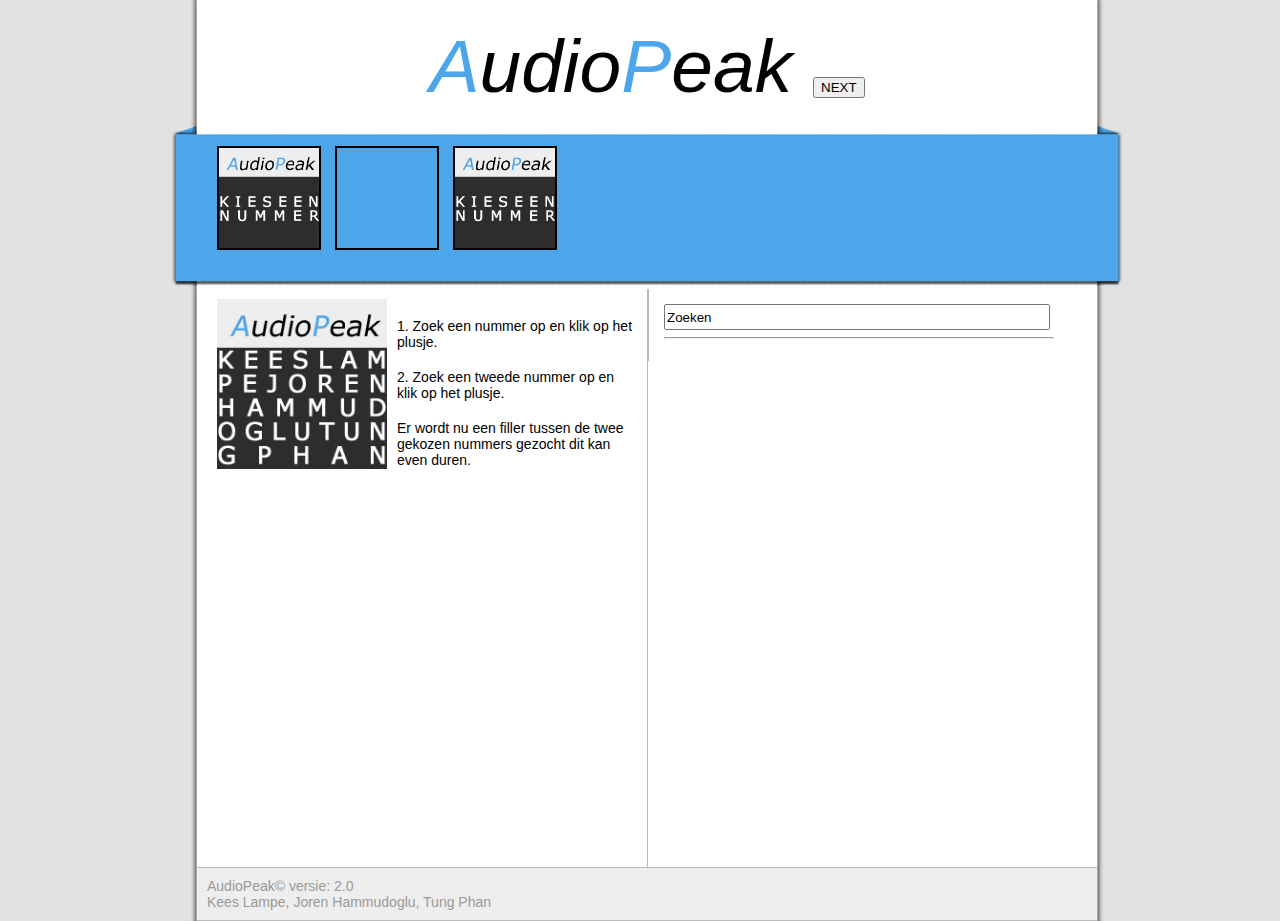
<file: index.html>
<!doctype html>
<html>

<head>
	<title>AudioPeak</title>
	<meta http-equiv="content-type" content="text/html;charset=utf-8" />
 
    <link rel="stylesheet" type="text/css" href="css/style.css" />
    
    <!-- scripts !-->
	<script src="js/jquery-1.8.3.min.js" type="text/javascript"></script>
    <script src="js/jquery.swfobject.1-1-1.min.js" type="text/javascript"></script>
    <script src="js/jcaption.js" /></script>
    
    <script src="js/searchLastfm.js" type="text/javascript"></script> 
    <script src="js/playList.js" type="text/javascript"></script> 
    <script src="js/htmlDT2.js" type="text/javascript"></script>               
    <script src="js/track.js" type="text/javascript"></script>  
     
</head>

<body>

<div id="center">

    <div id="header">
    	<span class="kleur">A</span>udio<span class="kleur">P</span>eak
        <input name="TEST BUTTON" type="button" value="NEXT" onClick="next()">
    </div>
    
    <div id="balk">  
  	 	<div id="balkflow">     
        <img src="images/albumnext.jpg" alt="alubmimg" id="huidigenummerbalk" />
        <img src="images/emty.png" alt="alubmimg" class="grayscale" id="filler1" />
        <img src="images/albumnext.jpg" alt="alubmimg" id="nieuwnummerbalk" />     
		</div>
    </div>
    
    <div id="content">
    
        <div id="left">       
            <!-- huidige nummer info !-->
            
            <img src="images/album.jpg" alt="alubmimg" id="album" />
            
          <p id="artist">1. Zoek een nummer op en klik op het plusje.</p>           
          <p id="trackName">2. Zoek een tweede nummer op en klik op het plusje.</p>
          <p id="palbum">Er wordt nu een filler tussen de twee gekozen nummers gezocht dit kan even duren.</p>
          <p id="wikiSum"></p>
            
        <div id="playVideoDiv"></div>
            <!-- Selected video will be shown here -->            
		</div>
            
        <div id="right">        
            <!-- zoekvelden !-->            
            <input name="searchAll" id="searchAll" type="text" size="60" width="100px"  value="Zoeken" class="resizedTextbox"/>                 
            <hr />
            
            <div id="ResultsDiv"></div> 
            <!-- Results of the search will be shown here -->
    	</div>

        <div id="footer">            
            AudioPeak&copy; versie: 2.0<br />
            Kees Lampe, Joren Hammudoglu, Tung Phan
        </div> 
    
    </div>

</div>

</body>

</html>
</file>
<file: css/style.css>
@charset "utf-8";
	
body {
	background-color:#e2e2e2;
	margin:0px;
	padding:0px;
	
	font-family:Verdana, Geneva, sans-serif;
	color:#000;
	font-style:normal;
	font-size:14px;
} 

#center {
	margin:auto;
	width:900px;
}

#header {
	height:100px;
	width:900px;
	background-color:#FFF;

	font-size:75px;
	text-align:center;
	padding-top:20px;
	font-style:italic;
	
	border-right-width:7px;
	border-left-width:7px;
	border-style:solid;
	-moz-border-image:url("../images/shad.png") 1 7 1 7 round; /* Firefox */
	-webkit-border-image:url("../images/shad.png") 1 7 1 7 round; /* Safari */
	-o-border-image:url("../images/shad.png") 1 7 1 7 round; /* Opera */
	border-image:url("../images/shad.png") 1 7 1 7 round;
}

#balk {
	width:890px;
	height:144px;
	background-color:#4ea6ea;
	padding-left:10px;
	margin-left:-19px;
	overflow-y:hidden;
	overflow-x:scroll;
	
	border-width:10px 26px 6px 26px;
	border-style:solid;
	-moz-border-image:url("../images/borderbalk.png") 10 26 6 26 round; /* Firefox */
	-webkit-border-image:url("../images/borderbalk.png") 10 26 6 26 round; /* Safari */
	-o-border-image:url("../images/borderbalk.png") 10 26 6 26 round; /* Opera */
	border-image:url("../images/borderbalk.png") 10 26 6 26 round;
}

#balk img {
	width:100px;
	height:100px;
	margin:10px;
	margin-right:0px;
	border:solid #000 2px;
}

/*caption plugin*/
#balkflow div.caption {
	margin: 0;
	padding:0;
	margin-right: 10px;
	position: relative;
	float: left;
}

/*caption plugin*/
#balkflow div.caption p {
	position: absolute;
	margin: 0; padding: 2px;
	font-size: .9em;
	
	bottom: 20px;
	left: 10px;
	width: 100px;
	height: 80px;
	background:black;
	color: white;
	opacity: .7;
}

img.grayscale {
    filter: url("data:image/svg+xml;utf8,<svg xmlns=\'http://www.w3.org/2000/svg\'><filter id=\'grayscale\'><feColorMatrix type=\'matrix\' values=\'0.3333 0.3333 0.3333 0 0 0.3333 0.3333 0.3333 0 0 0.3333 0.3333 0.3333 0 0 0 0 0 1 0\'/></filter></svg>#grayscale"); /* Firefox 10+, Firefox on Android */
    filter: gray; /* IE6-9 */
    -webkit-filter: grayscale(100%); /* Chrome 19+, Safari 6+, Safari 6+ iOS */
}

#content {
	width:900px;
	background-color:#FFF;
		
	border-right-width:7px;
	border-left-width:7px;
	border-style:solid;
	-moz-border-image:url("../images/shad.png") 1 7 1 7 round; /* Firefox */
	-webkit-border-image:url("../images/shad.png") 1 7 1 7 round; /* Safari */
	-o-border-image:url("../images/shad.png") 1 7 1 7 round; /* Opera */
	border-image:url("../images/shad.png") 1 7 1 7 round;
}

#left {
	float:left;
	width:420px;
	padding:10px;
	padding-left:20px;
		
	border-right-style:solid;
	border-right-width:1px;
	border-right-color:#bbbbbb;
}

#left img {
	width:170px;
	height:170px;
	float:left;
	margin-right:10px;
	margin-bottom:10px;
}

#playVideoDiv {
	height:356px;
	width:425px;
	overflow:hidden;
}

#right {
	float:left;
	width:390px;
	padding:15px;

	border-left-style:solid;
	border-left-width:1px;
	border-left-color:#bbbbbb;
}

#videoResultsDiv {
	font-family:Verdana, Geneva, sans-serif;
	font-size:14px;
	color:#000;
} 

#footer {
	clear:both;
	background-color:#eeeeee;
	padding:10px;
	color:#999;
	margin-bottom:-3px;
		
	border-top-color:#bbbbbb;
	border-top-width:1px;
	border-top-style:solid;
	border-bottom-color:#bbbbbb;
	border-bottom-width:1px;
	border-bottom-style:solid;
}

.kleur {
	color:#4ea6ea;
}

p {
	padding-top:5px;
}

a:link,a:visited {
	text-decoration:none;
	color:#4ea6ea;
}
a:hover,a:active {
	text-decoration:none;
	color:#000;
}

.resizedTextbox {width: 380px; height: 20px; padding: 1px}
</file>
